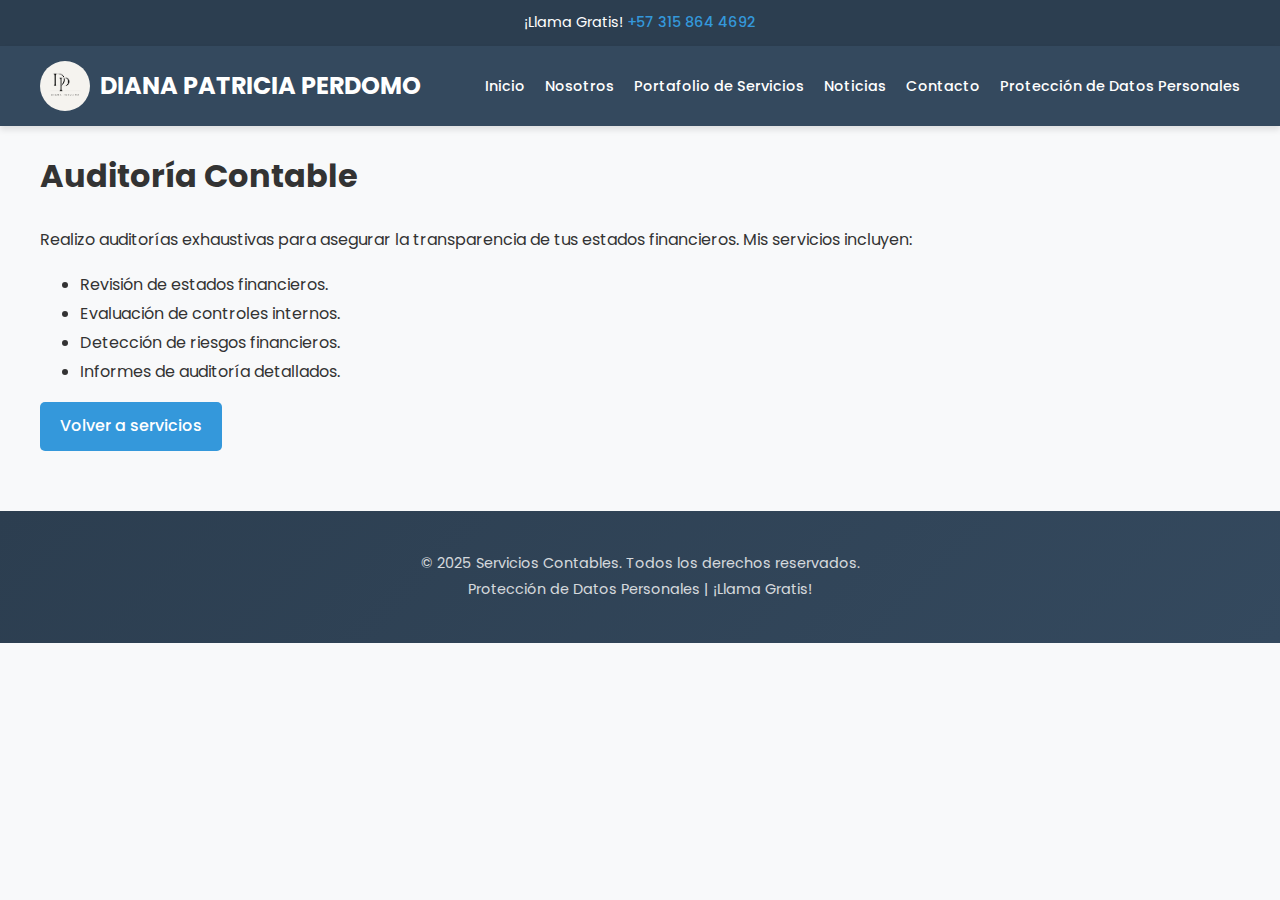
<file: auditoría-contable.html>
<!DOCTYPE html>
<html lang="es">
<head>
    <meta charset="UTF-8">
    <meta name="viewport" content="width=device-width, initial-scale=1.0">
    <title>Auditoría Contable - Diana Patricia Perdomo</title>
    <link rel="stylesheet" href="style.css">
    <link href="https://fonts.googleapis.com/css2?family=Poppins:wght@300;400;500;600;700&display=swap" rel="stylesheet">
    <link rel="stylesheet" href="https://cdnjs.cloudflare.com/ajax/libs/font-awesome/6.0.0-beta3/css/all.min.css">
    <link rel="icon" type="image/png" href="Logo.png">
</head>
<body>

    <!-- Encabezado -->
    <header>
        <div class="header-top">
            <div class="container">
                <p>¡Llama Gratis! <a href="tel:+573158644692">+57 315 864 4692</a></p>
            </div>
        </div>
        <nav class="navbar">
            <div class="container">
                <div class="logo-container">
                    <img src="Logo.png" alt="Logo Diana Patricia Perdomo" class="logo-img">
                    <a href="index.html" class="logo">DIANA PATRICIA PERDOMO</a>
                </div>
                <ul class="nav-links">
                    <li><a href="index.html#inicio">Inicio</a></li>
                    <li><a href="index.html#nosotros">Nosotros</a></li>
                    <li><a href="index.html#servicios">Portafolio de Servicios</a></li>
                    <li><a href="index.html#Mi Enfoque">Noticias</a></li>
                    <li><a href="index.html#contacto">Contacto</a></li>
                    <li><a href="index.html#proteccion-datos">Protección de Datos Personales</a></li>
                </ul>
            </div>
        </nav>
    </header>

    <!-- Contenido del servicio -->
    <section class="servicio-detalle">
        <div class="container">
            <h1>Auditoría Contable</h1>
            <p>
                Realizo auditorías exhaustivas para asegurar la transparencia de tus estados financieros. Mis servicios incluyen:
            </p>
            <ul>
                <li>Revisión de estados financieros.</li>
                <li>Evaluación de controles internos.</li>
                <li>Detección de riesgos financieros.</li>
                <li>Informes de auditoría detallados.</li>
            </ul>
            <a href="index.html#servicios" class="btn-secondary">Volver a servicios</a>
        </div>
    </section>

    <!-- Pie de página -->
    <footer>
        <div class="container">
            <p>© 2025 Servicios Contables. Todos los derechos reservados.</p>
            <p>Protección de Datos Personales | ¡Llama Gratis!</p>
        </div>
    </footer>

</body>
</html>
</file>
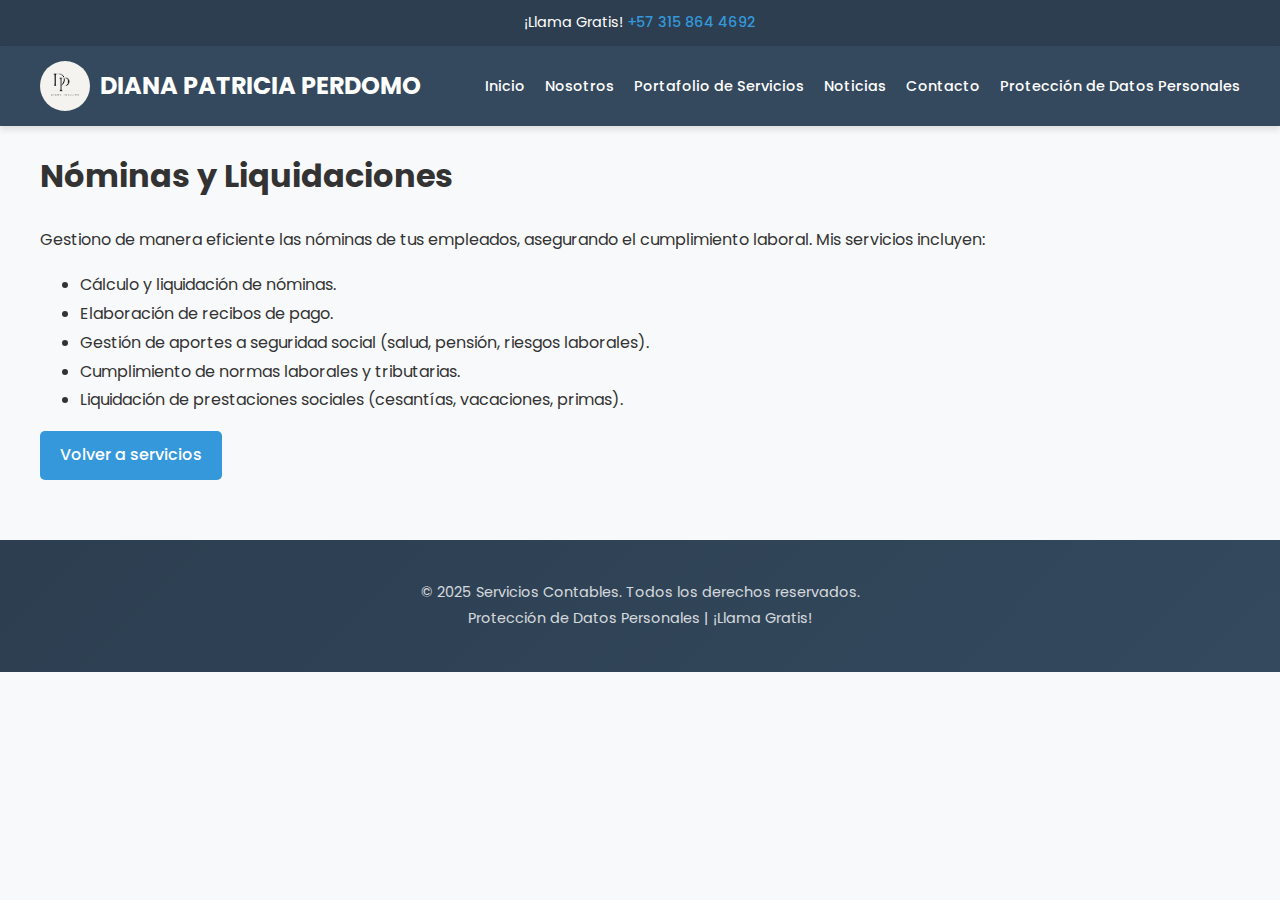
<file: nómina-y-liquidaciones.html>
<!DOCTYPE html>
<html lang="es">
<head>
    <meta charset="UTF-8">
    <meta name="viewport" content="width=device-width, initial-scale=1.0">
    <title>Nóminas y Liquidaciones - Diana Patricia Perdomo</title>
    <link rel="stylesheet" href="style.css">
    <link href="https://fonts.googleapis.com/css2?family=Poppins:wght@300;400;500;600;700&display=swap" rel="stylesheet">
    <link rel="stylesheet" href="https://cdnjs.cloudflare.com/ajax/libs/font-awesome/6.0.0-beta3/css/all.min.css">
    <link rel="icon" type="image/png" href="Logo.png">
</head>
<body>

    <!-- Encabezado -->
    <header>
        <div class="header-top">
            <div class="container">
                <p>¡Llama Gratis! <a href="tel:+573158644692">+57 315 864 4692</a></p>
            </div>
        </div>
        <nav class="navbar">
            <div class="container">
                <div class="logo-container">
                    <img src="Logo.png" alt="Logo Diana Patricia Perdomo" class="logo-img">
                    <a href="index.html" class="logo">DIANA PATRICIA PERDOMO</a>
                </div>
                <ul class="nav-links">
                    <li><a href="index.html#inicio">Inicio</a></li>
                    <li><a href="index.html#nosotros">Nosotros</a></li>
                    <li><a href="index.html#servicios">Portafolio de Servicios</a></li>
                    <li><a href="index.html#Mi Enfoque">Noticias</a></li>
                    <li><a href="index.html#contacto">Contacto</a></li>
                    <li><a href="index.html#proteccion-datos">Protección de Datos Personales</a></li>
                </ul>
            </div>
        </nav>
    </header>

    <!-- Contenido del servicio -->
    <section class="servicio-detalle">
        <div class="container">
            <h1>Nóminas y Liquidaciones</h1>
            <p>
                Gestiono de manera eficiente las nóminas de tus empleados, asegurando el cumplimiento laboral. Mis servicios incluyen:
            </p>
            <ul>
                <li>Cálculo y liquidación de nóminas.</li>
                <li>Elaboración de recibos de pago.</li>
                <li>Gestión de aportes a seguridad social (salud, pensión, riesgos laborales).</li>
                <li>Cumplimiento de normas laborales y tributarias.</li>
                <li>Liquidación de prestaciones sociales (cesantías, vacaciones, primas).</li>
            </ul>
            <a href="index.html#servicios" class="btn-secondary">Volver a servicios</a>
        </div>
    </section>

    <!-- Pie de página -->
    <footer>
        <div class="container">
            <p>© 2025 Servicios Contables. Todos los derechos reservados.</p>
            <p>Protección de Datos Personales | ¡Llama Gratis!</p>
        </div>
    </footer>

</body>
</html>
</file>
<file: style.css>
/* Estilos generales */
body {
    font-family: 'Poppins', sans-serif;
    margin: 0;
    padding: 0;
    background-color: #f8f9fa;
    color: #333;
    line-height: 1.8;
}

.container {
    max-width: 1200px;
    margin: 0 auto;
    padding: 0 20px;
}

/* Header Top (Barra superior) */
.header-top {
    background-color: #2c3e50;
    color: #fff;
    padding: 10px 0;
    text-align: center;
}

.header-top p {
    margin: 0;
    font-size: 0.9rem;
}

.header-top a {
    color: #3498db;
    text-decoration: none;
    font-weight: 500;
}

.header-top a:hover {
    text-decoration: underline;
}

/* Navbar (Menú de navegación) */
.navbar {
    background-color: #34495e;
    padding: 15px 0;
    box-shadow: 0 4px 6px rgba(0, 0, 0, 0.1);
}

.navbar .container {
    display: flex;
    justify-content: space-between;
    align-items: center;
}

.logo-container {
    display: flex;
    align-items: center;
}

.logo-img {
    width: 50px;
    height: 50px;
    margin-right: 10px;
    border-radius: 50%;
}

.navbar .logo {
    color: #fff;
    font-size: 1.5rem;
    font-weight: 700;
    text-decoration: none;
}

.navbar .nav-links {
    list-style: none;
    margin: 0;
    padding: 0;
    display: flex;
}

.navbar .nav-links li {
    margin-left: 20px;
}

.navbar .nav-links a {
    color: #fff;
    text-decoration: none;
    font-size: 0.9rem;
    font-weight: 500;
    transition: color 0.3s ease;
}

.navbar .nav-links a:hover {
    color: #3498db;
}

/* Banner principal (Inicio) */
.banner {
    background: linear-gradient(135deg, #2c3e50, #34495e);
    color: #fff;
    padding: 100px 0;
    text-align: center;
}

.banner h1 {
    font-size: 3.5rem;
    margin: 0;
}

.banner p {
    font-size: 1.25rem;
    margin: 20px 0;
}

.btn-primary {
    display: inline-block;
    background: #3498db;
    color: #fff;
    padding: 12px 24px;
    border-radius: 5px;
    text-decoration: none;
    font-weight: 500;
    transition: background 0.3s ease;
}

.btn-primary:hover {
    background: #2980b9;
}

/* Contenedor de servicios (Portafolio de Servicios) */
.servicios {
    padding: 60px 0;
}

.servicios .container {
    display: flex;
    flex-wrap: wrap;
    justify-content: center;
}

.servicio {
    background-color: #fff;
    border-radius: 15px;
    box-shadow: 0 8px 16px rgba(0, 0, 0, 0.1);
    margin: 20px;
    padding: 40px;
    flex: 1 1 calc(33.333% - 40px);
    box-sizing: border-box;
    transition: transform 0.3s ease, box-shadow 0.3s ease;
    text-align: center;
}

.servicio:hover {
    transform: translateY(-10px);
    box-shadow: 0 12px 24px rgba(0, 0, 0, 0.2);
}

.servicio i {
    font-size: 3rem;
    color: #3498db;
    margin-bottom: 20px;
    display: block;
}

.servicio h2 {
    font-size: 1.75rem;
    margin-top: 0;
    color: #2c3e50;
    font-weight: 600;
    margin-bottom: 15px;
}

.servicio p {
    font-size: 1rem;
    color: #666;
    font-weight: 400;
    margin-bottom: 20px;
}

.btn-secondary {
    display: inline-block;
    background: #3498db;
    color: #fff;
    padding: 10px 20px;
    border-radius: 5px;
    text-decoration: none;
    font-weight: 500;
    transition: background 0.3s ease;
}

.btn-secondary:hover {
    background: #2980b9;
}

/* Sobre Mi */
.SobreMí {
    background-color: #fff;
    padding: 60px 0;
    text-align: center;
}

.SobreMí h2 {
    font-size: 2rem;
    color: #2c3e50;
    margin-bottom: 20px;
}

.SobreMí p {
    font-size: 1rem;
    color: #666;
    max-width: 800px;
    margin: 0 auto;
}

/* Noticias */
.noticias {
    background-color: #f8f9fa;
    padding: 60px 0;
    text-align: center;
}

.noticias h2 {
    font-size: 2rem;
    color: #2c3e50;
    margin-bottom: 20px;
}

.noticias p {
    font-size: 1rem;
    color: #666;
    max-width: 800px;
    margin: 0 auto;
}

/* Contáctenos */
.contactenos {
    background: linear-gradient(135deg, #2c3e50, #34495e);
    color: #fff;
    padding: 60px 0;
    text-align: center;
}

.contactenos h2 {
    font-size: 2rem;
    margin-bottom: 20px;
}

.contactenos p {
    font-size: 1rem;
    margin: 10px 0;
}

.contactenos a {
    color: #3498db;
    text-decoration: none;
}

.contactenos a:hover {
    text-decoration: underline;
}

.redes-sociales {
    margin-top: 20px;
}

.redes-sociales a {
    color: #fff;
    font-size: 1.5rem;
    margin: 0 10px;
    transition: color 0.3s ease;
}

.redes-sociales a:hover {
    color: #3498db;
}

/* Protección de Datos Personales */
.proteccion-datos {
    background-color: #fff;
    padding: 60px 0;
    text-align: center;
}

.proteccion-datos h2 {
    font-size: 2rem;
    color: #2c3e50;
    margin-bottom: 20px;
}

.proteccion-datos p {
    font-size: 1rem;
    color: #666;
    max-width: 800px;
    margin: 0 auto;
}

/* Pie de página */
footer {
    background: linear-gradient(135deg, #2c3e50, #34495e);
    color: #fff;
    text-align: center;
    padding: 40px 0;
    margin-top: 60px;
}

footer p {
    margin: 0;
    font-size: 0.9rem;
    opacity: 0.8;
}

/* Botón "Volver arriba" */
#volver-arriba {
    display: none;
    position: fixed;
    bottom: 20px;
    right: 20px;
    background-color: #3498db;
    color: #fff;
    border: none;
    border-radius: 50%;
    width: 50px;
    height: 50px;
    font-size: 1.5rem;
    cursor: pointer;
    box-shadow: 0 4px 6px rgba(0, 0, 0, 0.1);
    transition: background-color 0.3s ease;
}

#volver-arriba:hover {
    background-color: #2980b9;
}

/* Responsive Design */
@media (max-width: 768px) {
    .servicio {
        flex: 1 1 calc(50% - 40px);
    }

    .navbar .container {
        flex-direction: column;
        align-items: flex-start;
    }

    .navbar .nav-links {
        margin-top: 10px;
    }

    .navbar .nav-links li {
        margin-left: 0;
        margin-right: 15px;
    }
}

@media (max-width: 480px) {
    .servicio {
        flex: 1 1 100%;
    }

    .banner h1 {
        font-size: 2.5rem;
    }

    .banner p {
        font-size: 1.1rem;
    }
}
</file>
